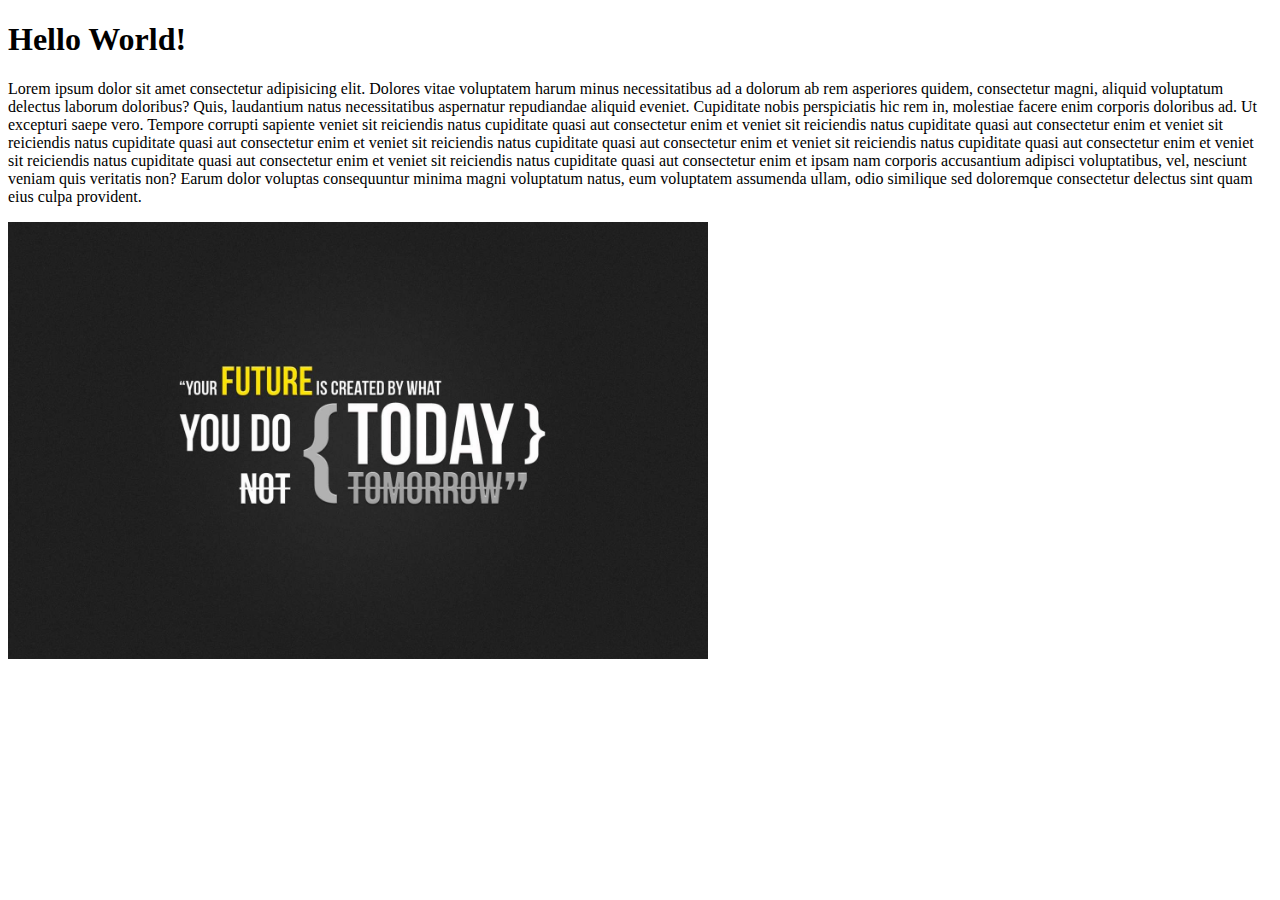
<file: 01_html_intro/index.html>
<!DOCTYPE html>
<html lang="en">
  <head>
    <title>new document</title>
  </head>
  <body>
    <h1>Hello World!</h1>
    <p>
      Lorem ipsum dolor sit amet consectetur adipisicing elit. Dolores vitae
      voluptatem harum minus necessitatibus ad a dolorum ab rem asperiores
      quidem, consectetur magni, aliquid voluptatum delectus laborum doloribus?
      Quis, laudantium natus necessitatibus aspernatur repudiandae aliquid
      eveniet. Cupiditate nobis perspiciatis hic rem in, molestiae facere enim
      corporis doloribus ad. Ut excepturi saepe vero. Tempore corrupti sapiente
      veniet sit reiciendis natus cupiditate quasi aut consectetur enim et
      veniet sit reiciendis natus cupiditate quasi aut consectetur enim et
      veniet sit reiciendis natus cupiditate quasi aut consectetur enim et
      veniet sit reiciendis natus cupiditate quasi aut consectetur enim et
      veniet sit reiciendis natus cupiditate quasi aut consectetur enim et
      veniet sit reiciendis natus cupiditate quasi aut consectetur enim et
      veniet sit reiciendis natus cupiditate quasi aut consectetur enim et
      ipsam nam corporis accusantium adipisci voluptatibus, vel, nesciunt veniam
      quis veritatis non? Earum dolor voluptas consequuntur minima magni
      voluptatum natus, eum voluptatem assumenda ullam, odio similique sed
      doloremque consectetur delectus sint quam eius culpa provident.
    </p>
    <img style="width: 100%;max-width: 700px; height : 60%;" src="./1225786.jpg" alt="image">
  </body>
</html>
</file>
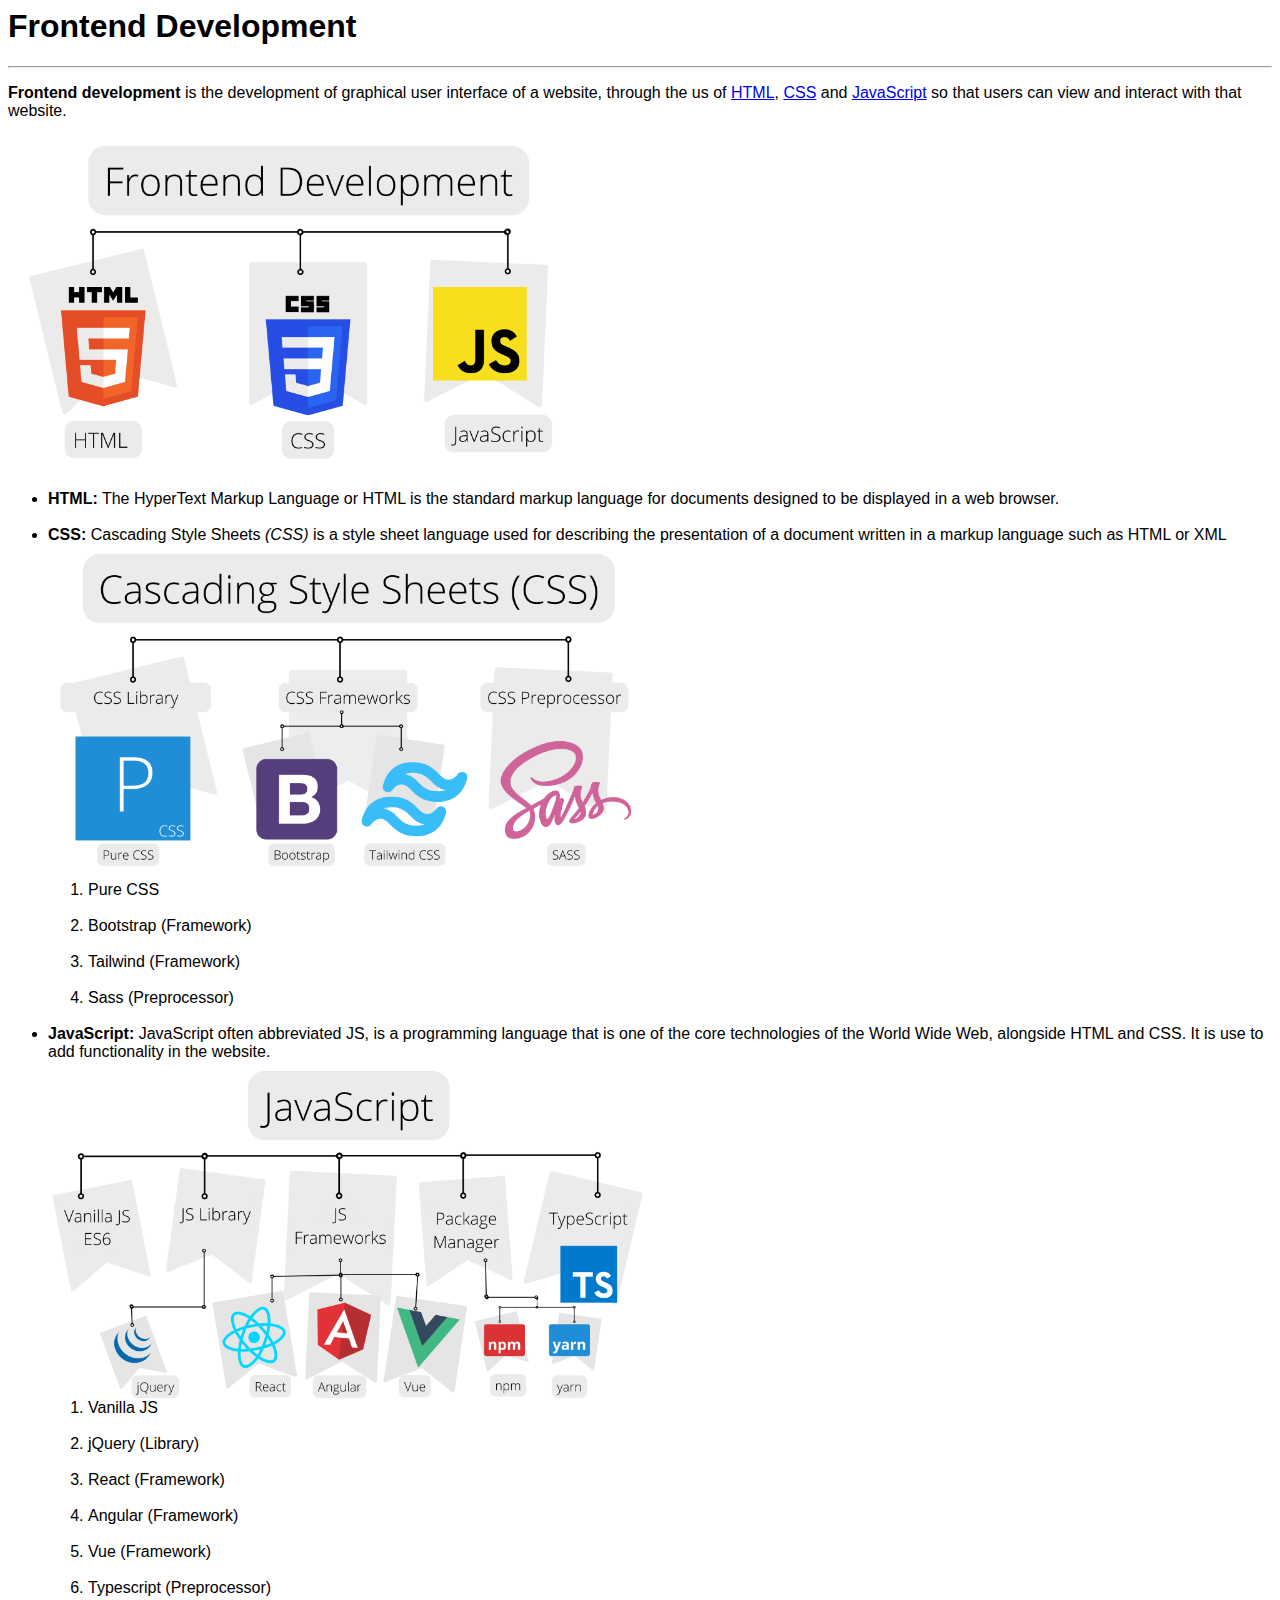
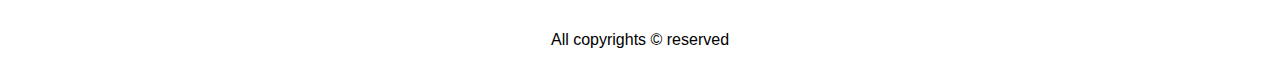
<file: 02_frontend_rodemap/index.html>
<! DOCTYPE html>
<html lang="en">
  <head>
    <title>Frontend Roadmap</title>
    <link href="style.css" rel="stylesheet" />
  </head>
  <body>
    <h1>Frontend Development</h1>
    <hr />
    <p>
      <b>Frontend development</b> is the development of graphical user interface
      of a website, through the us of
      <a href="https://en.wikipedia.org/wiki/HTML" target="_blank">HTML</a>,
      <a href="/">CSS</a> and <a href="/">JavaScript</a> so that users can view
      and interact with that website.
    </p>
    <img src="./images/html-css-javascript.png" />
    <ul>
      <li>
        <b>HTML:</b> The HyperText Markup Language or HTML is the standard
        markup language for documents designed to be displayed in a web browser.
      </li>
      <br />
      <li>
        <b>CSS:</b> Cascading Style Sheets <i>(CSS)</i> is a style sheet
        language used for describing the presentation of a document written in a
        markup language such as HTML or XML
      </li>

      <img src="./images/css.png" alt="" />
      <ol>
        <li>Pure CSS</li>
        <br />
        <li>Bootstrap (Framework)</li>
        <br />
        <li>Tailwind (Framework)</li>
        <br />
        <li>Sass (Preprocessor)</li>
        <br />
      </ol>

      <li>
        <b>JavaScript:</b> JavaScript often abbreviated JS, is a programming language
        that is one of the core technologies of the World Wide Web, alongside
        HTML and CSS. It is use to add functionality in the website.
      </li>

      <img src="./images/javascript.png" alt="" />
      <ol>
        <li>Vanilla JS</li>
        <br />
        <li>jQuery (Library)</li>
        <br />
        <li>React (Framework)</li>
        <br />
        <li>Angular (Framework)</li>
        <br />
        <li>Vue (Framework)</li>
        <br />
        <li>Typescript (Preprocessor)</li>
        <br />
      </ol>
    </ul>

    <p style="text-align: center">All copyrights &copy; reserved</p>
  </body>
</html>
</file>
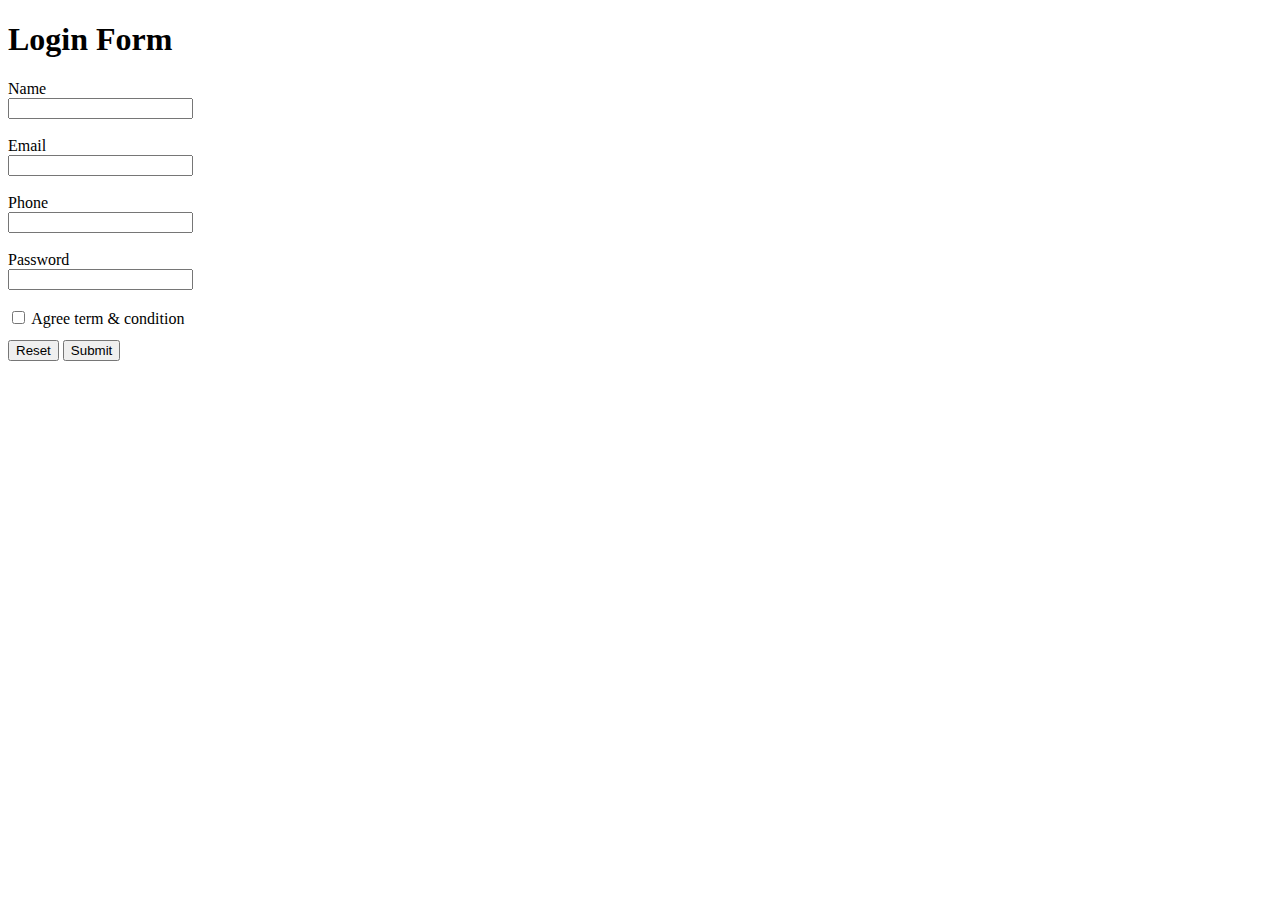
<file: 07_form/index.html>
<!DOCTYPE html>
<html lang="en">
  <head>
    <title>Form</title>
  </head>
  <body>
    <h1>Login Form</h1>
    <form action="/">
      <div><label for="name">Name</label></div>
      <input id="name" type="text" />
      <br />
      <br />
      <label style="display: block" for="email">Email</label>
      <input id="email" type="email" />
      <br />
      <br />
      <label style="display: block" for="phone">Phone</label>
      <input id="phone" type="text" />
      <br />
      <br />
      <label style="display: block" for="password">Password</label>
      <input id="password" type="password" />
      <br />
      <br />
      <input type="checkbox" required />
      <span>Agree term & condition</span>
      <div style="display: block; margin-top: 10px;">
        <button style="margin-top: 2px" type="reset">Reset</button>
        <button style="margin-top: 2px">Submit</button>
      </div>
    </form>

    <div hidden>
      <h1>Form in html</h1>
      <form action="/">
        <!-- action attribute is very important -->
        <input type="text" name="name" placeholder="Enter your Name" />
        <input type="email" name="email" placeholder="Enter yur Email" />
        <input type="number" name="age" placeholder="age" />
        <button>submit</button>
      </form>

      <h1>Youtube Search</h1>
      <form action="https://www.youtube.com/results">
        <input type="text" name="search_query" required />
      </form>
      <br />
      <br />

      <!-- label in html form -->
      <form action="/">
        <label for="yourName">Name:</label>
        <input id="yourName" type="text" placeholder="Enter your name" />
      </form>
    </div>
  </body>
</html>
</file>
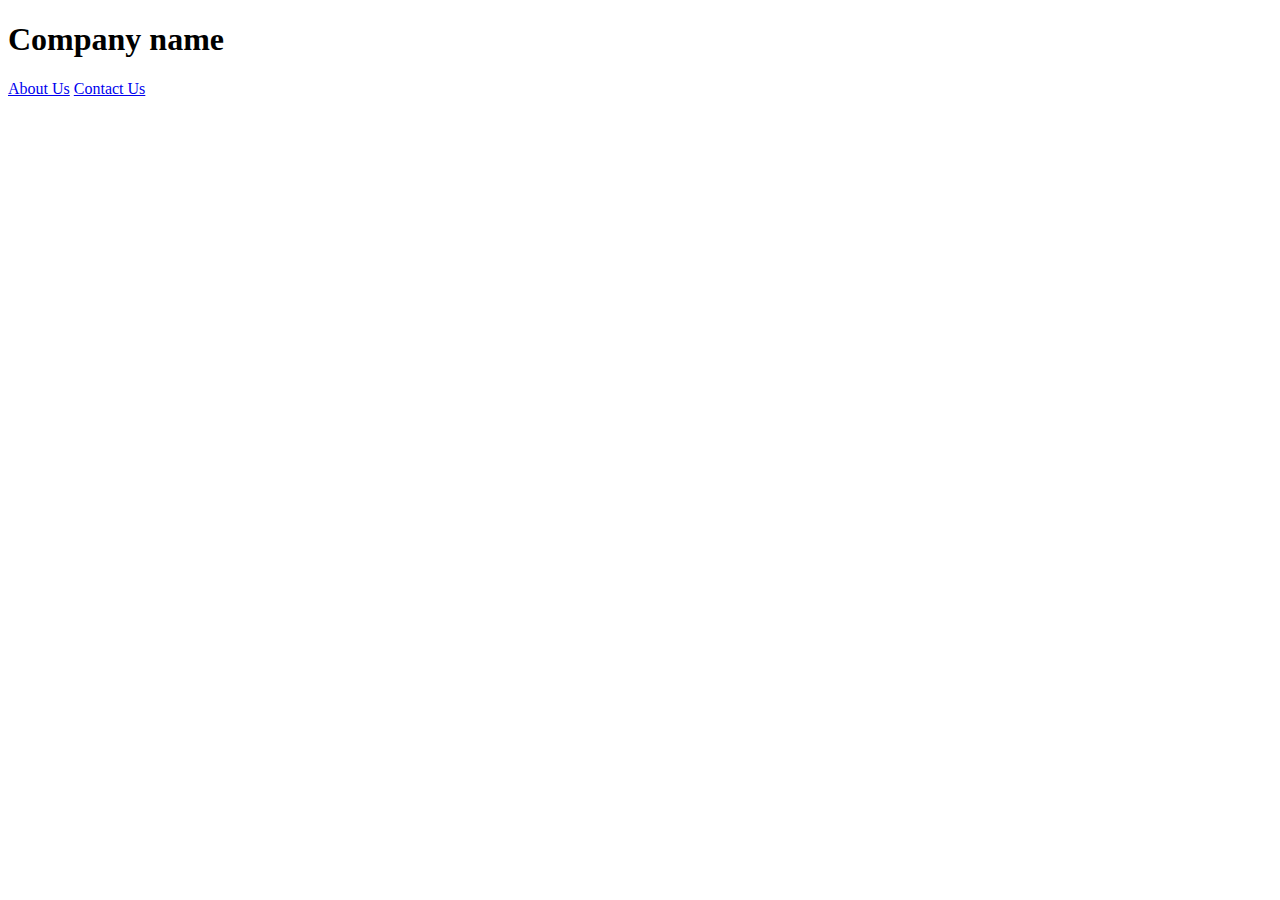
<file: 08_head_tag_and_routing/index.html>
<!DOCTYPE html>
<html lang="en">
<head>
    <meta charset="UTF-8">
    <meta name="viewport" content="width=device-width, initial-scale=1.0">
    <meta name="description" content="good for seo">
    <title>Document</title>
</head>
<body>
    <h1>Company name</h1>
    <a href="/08_head_tag_and_routing/about.html">About Us</a>
    <a href="/08_head_tag_and_routing/contact.html">Contact Us</a>
</body>
</html>
</file>
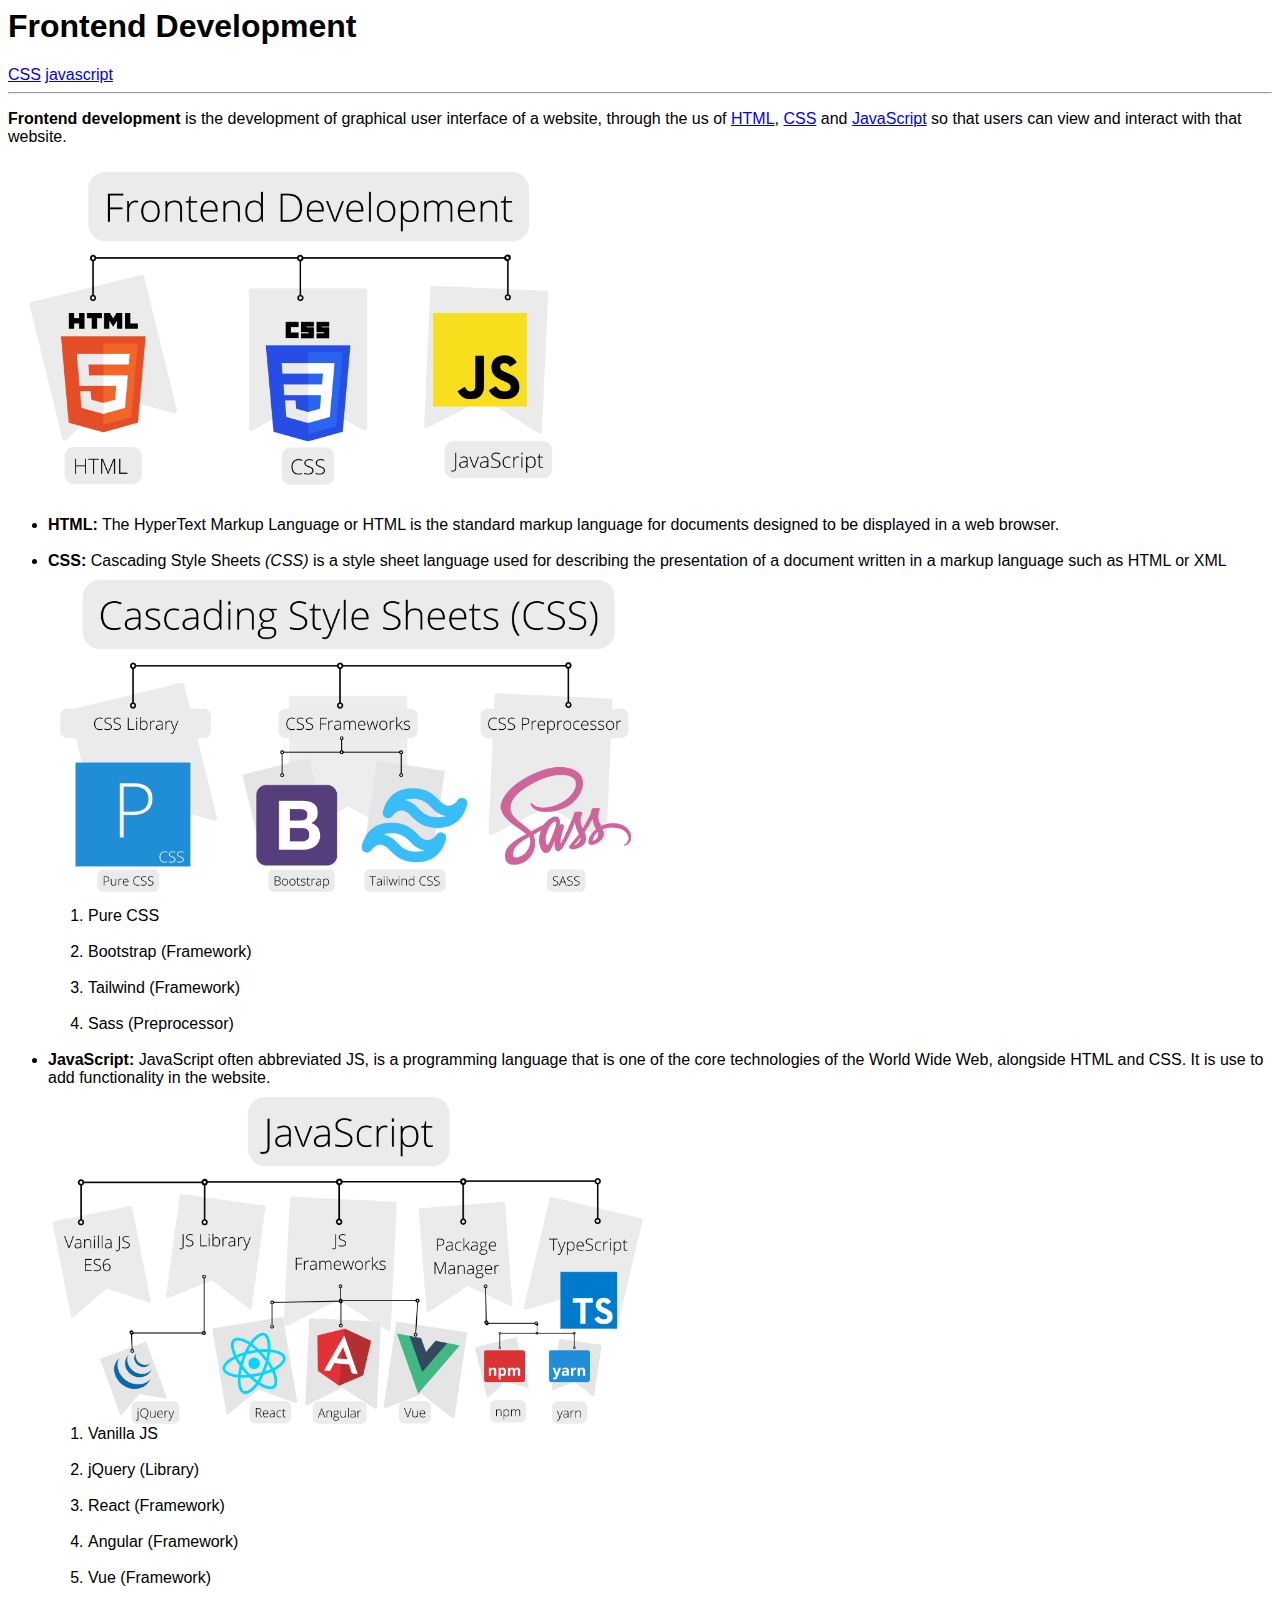
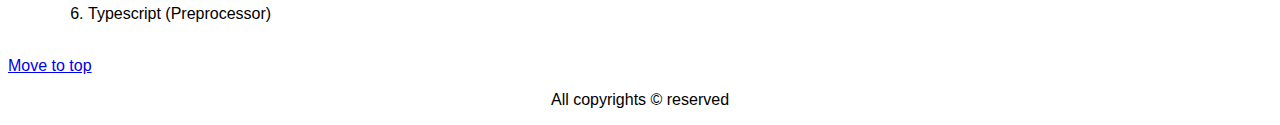
<file: 08_head_tag_and_routing/02_frontend_rodemap/index.html>
<! DOCTYPE html>
<html lang="en">
  <head>
    <title>Frontend Roadmap</title>
    <link href="style.css" rel="stylesheet" />
  </head>
  <body>
    <h1>Frontend Development</h1>
    <a href="#css">CSS</a>
    <a href="#javascript">javascript</a>
    <hr />
    <p>
      <b>Frontend development</b> is the development of graphical user interface
      of a website, through the us of
      <a href="https://en.wikipedia.org/wiki/HTML" target="_blank">HTML</a>,
      <a href="/">CSS</a> and <a href="/">JavaScript</a> so that users can view
      and interact with that website.
    </p>
    <img src="./images/html-css-javascript.png" />
    <ul>
      <li>
        <b>HTML:</b> The HyperText Markup Language or HTML is the standard
        markup language for documents designed to be displayed in a web browser.
      </li>
      <br />
      <li id="css">
        <b>CSS:</b> Cascading Style Sheets <i>(CSS)</i> is a style sheet
        language used for describing the presentation of a document written in a
        markup language such as HTML or XML
      </li>

      <img src="./images/css.png" alt="" />
      <ol>
        <li>Pure CSS</li>
        <br />
        <li>Bootstrap (Framework)</li>
        <br />
        <li>Tailwind (Framework)</li>
        <br />
        <li>Sass (Preprocessor)</li>
        <br />
      </ol>

      <li id="javascript">
        <b>JavaScript:</b> JavaScript often abbreviated JS, is a programming language
        that is one of the core technologies of the World Wide Web, alongside
        HTML and CSS. It is use to add functionality in the website.
      </li>

      <img src="./images/javascript.png" alt="" />
      <ol>
        <li>Vanilla JS</li>
        <br />
        <li>jQuery (Library)</li>
        <br />
        <li>React (Framework)</li>
        <br />
        <li>Angular (Framework)</li>
        <br />
        <li>Vue (Framework)</li>
        <br />
        <li>Typescript (Preprocessor)</li>
        <br />
      </ol>
    </ul>

    <a href="#">Move to top</a>

    <p style="text-align: center">All copyrights &copy; reserved</p>
  </body>
</html>
</file>
<file: 02_frontend_rodemap/style.css>
body{
    font-family: sans-serif;
}

img{
    width: 100%;
    max-width: 600px;
}
</file>
<file: 08_head_tag_and_routing/02_frontend_rodemap/style.css>
body{
    font-family: sans-serif;
}

img{
    width: 100%;
    max-width: 600px;
}
</file>
